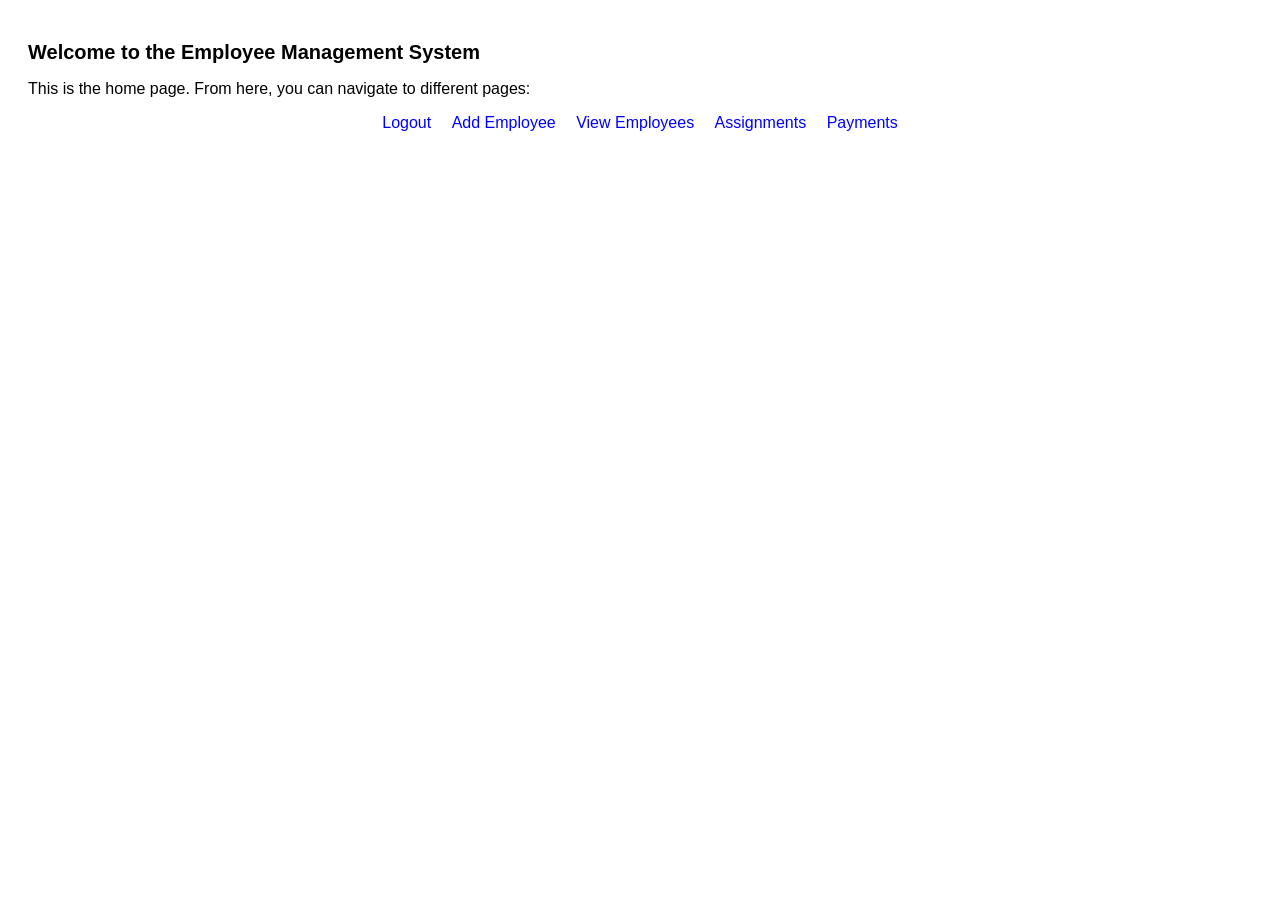
<file: index.html>
<!DOCTYPE html>
<html lang="en">
<head>
    <meta charset="UTF-8">
    <title>Home - Employee Management System</title>
    <link rel="stylesheet" href="static/css/style.css">
</head>
<body>
    <div class="container">
        <h1>Welcome to the Employee Management System</h1>
        <p>This is the home page. From here, you can navigate to different pages:</p>
        
        <ul>
            <li><a href="/logout">Logout</a></li>
            <li><a href="/add_employee">Add Employee</a></li>
            <li><a href="/employees">View Employees</a></li>
            <li><a href="/assignment">Assignments</a></li>
            <li><a href="/payment">Payments</a></li>
        </ul>
    </div>
</body>
</html>
</file>
<file: static/css/style.css>
body {
    font-family: Arial, sans-serif;
    padding: 20px;
}

header {
    background-color: #333;
    color: white;
    padding: 10px;
}
.container h1{
    font-size: 20px;
}
.container h2{
    text-align: center;
}
.container ul{
    list-style: none;
    padding: 0;
    margin: 10px 0;
    text-align: center;
    margin: 10px 0;
}
.container ul li{
    display: inline;
    margin: 0 8px;
}
.container ul li a{
    color: blue;
    text-decoration: none;
}
.container ul li a:hover{
    text-decoration: underline;
    color: black;
    border: 1px solid;
}
nav a {
    color: white;
    padding: 10px;
    text-decoration: none;
}

footer {
    text-align: center;
    padding: 20px;
    background-color: #333;
    color: white;
}

form {
    max-width: 400px;
    margin: 0 auto;
    padding: 20px;
    border: 1px solid #ddd;
    background-color: #f9f9f9;
}

form input {
    width: 100%;
    padding: 10px;
    margin: 10px 0;
    cursor: pointer;
}
 


table {
    width: 100%;
    border-collapse: collapse;
    margin-top: 20px;
}

table, th, td {
    border: 1px solid #ddd;
}

th, td {
    padding: 10px;
    text-align: left;
}
</file>
